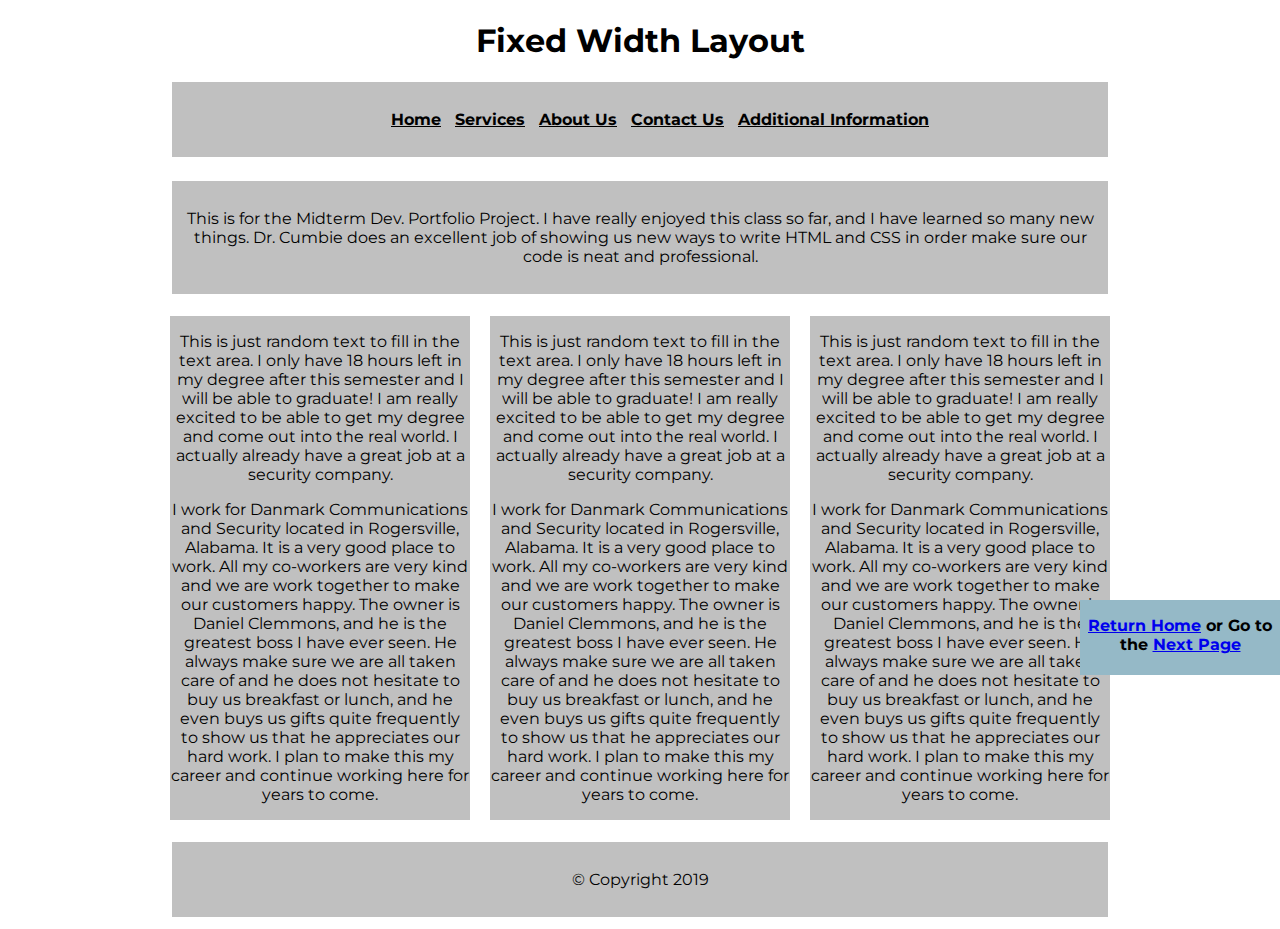
<file: pages/fixedwidth.html>
<!DOCTYPE html>
<html lang="en" >

<head>
  <meta charset="UTF-8">
  <title>Page 1</title>
  
  
  
      <link rel="stylesheet" href="../css/style1.css">

  
</head>

<body>

  <html>

<body>
  <div id="header">
    <h1>Fixed Width Layout</h1>
    <div id="nav">
      <ul>
        <li>Home</li>
        <li>Services</li>
        <li>About Us</li>
        <li>Contact Us</li>
        <li>Additional Information</li>
      </ul>
    </div>
  </div>
  <div id="content">
    <div id="feature">
      <p>This is for the Midterm Dev. Portfolio Project. I have really enjoyed this class so far, and I have learned so many new things. Dr. Cumbie does an excellent job of showing us new ways to write HTML and CSS in order make sure our code is neat and
        professional. </p>
    </div>
    <div class="article column1">
      <p>This is just random text to fill in the text area. I only have 18 hours left in my degree after this semester and I will be able to graduate! I am really excited to be able to get my degree and come out into the real world. I actually already have
        a great job at a security company.</p>
      <p> I work for Danmark Communications and Security located in Rogersville, Alabama. It is a very good place to work. All my co-workers are very kind and we are work together to make our customers happy. The owner is Daniel Clemmons, and he is the greatest
        boss I have ever seen. He always make sure we are all taken care of and he does not hesitate to buy us breakfast or lunch, and he even buys us gifts quite frequently to show us that he appreciates our hard work. I plan to make this my career and
        continue working here for years to come.</p>
    </div>
    <div class="article column2">
      <p>This is just random text to fill in the text area. I only have 18 hours left in my degree after this semester and I will be able to graduate! I am really excited to be able to get my degree and come out into the real world. I actually already have
        a great job at a security company.</p>
      <p> I work for Danmark Communications and Security located in Rogersville, Alabama. It is a very good place to work. All my co-workers are very kind and we are work together to make our customers happy. The owner is Daniel Clemmons, and he is the greatest
        boss I have ever seen. He always make sure we are all taken care of and he does not hesitate to buy us breakfast or lunch, and he even buys us gifts quite frequently to show us that he appreciates our hard work. I plan to make this my career and
        continue working here for years to come.</p>
    </div>
    <div class="article column3">
      <p>This is just random text to fill in the text area. I only have 18 hours left in my degree after this semester and I will be able to graduate! I am really excited to be able to get my degree and come out into the real world. I actually already have
        a great job at a security company.</p>
      <p> I work for Danmark Communications and Security located in Rogersville, Alabama. It is a very good place to work. All my co-workers are very kind and we are work together to make our customers happy. The owner is Daniel Clemmons, and he is the greatest
        boss I have ever seen. He always make sure we are all taken care of and he does not hesitate to buy us breakfast or lunch, and he even buys us gifts quite frequently to show us that he appreciates our hard work. I plan to make this my career and
        continue working here for years to come.</p>
    </div>
  </div>
  <div id="footer">
    <p>&copy; Copyright 2019</p>
  </div>
  <div id="returnhome">
    <p><a href="../index.html">Return Home</a> or Go to the <a href="liquidlayout.html">Next Page</a></p>
  </div>
</body>

</html>
  
  

</body>

</html>
</file>
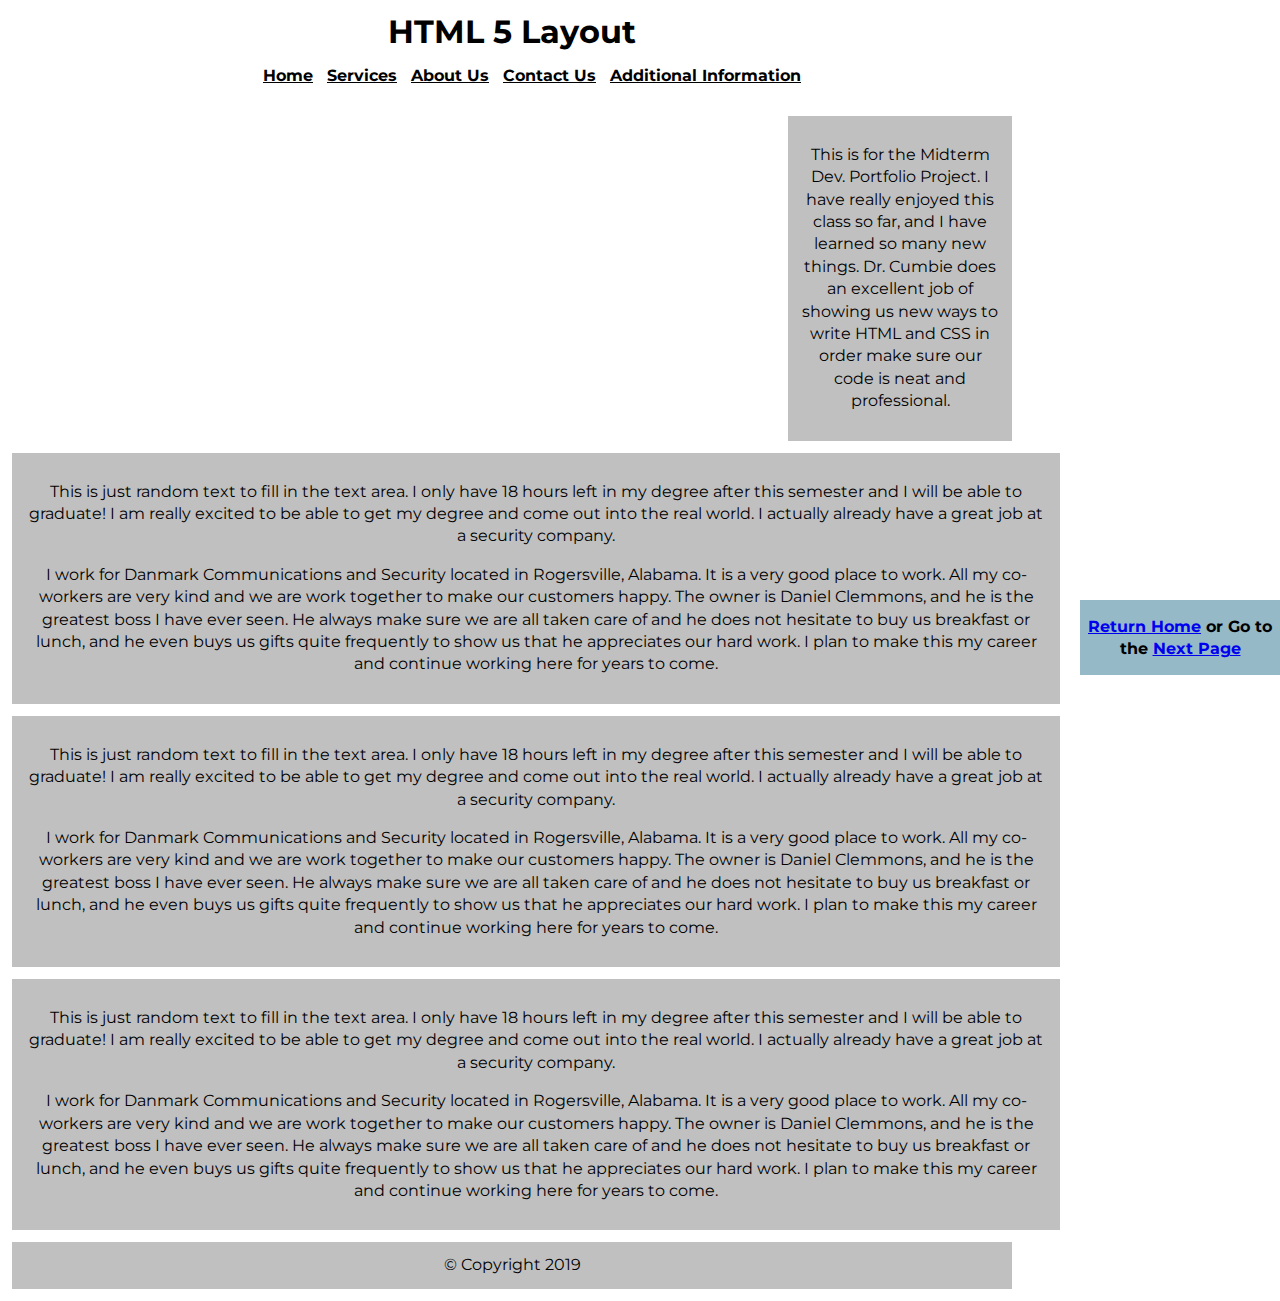
<file: pages/html5.html>
<!DOCTYPE html>
<html lang="en" >

<head>
  <meta charset="UTF-8">
  <title>Page 3</title>
  
  
  
      <link rel="stylesheet" href="../css/style3.css">

  
</head>

<body>

  <html>

<body>
  <header>
    <h1>HTML 5 Layout</h1>
    <nav>
      <ul>
        <li>Home</li>
        <li>Services</li>
        <li>About Us</li>
        <li>Contact Us</li>
        <li>Additional Information</li>
      </ul>
    </nav>
  </header>
  <aside>
    <p>This is for the Midterm Dev. Portfolio Project. I have really enjoyed this class so far, and I have learned so many new things. Dr. Cumbie does an excellent job of showing us new ways to write HTML and CSS in order make sure our code is neat and professional.
      </p>
  </aside>
  <article>
    <p>This is just random text to fill in the text area. I only have 18 hours left in my degree after this semester and I will be able to graduate! I am really excited to be able to get my degree and come out into the real world. I actually already have
      a great job at a security company.</p>
    <p> I work for Danmark Communications and Security located in Rogersville, Alabama. It is a very good place to work. All my co-workers are very kind and we are work together to make our customers happy. The owner is Daniel Clemmons, and he is the greatest
      boss I have ever seen. He always make sure we are all taken care of and he does not hesitate to buy us breakfast or lunch, and he even buys us gifts quite frequently to show us that he appreciates our hard work. I plan to make this my career and
      continue working here for years to come.</p>
  </article>
  <article>
    <p>This is just random text to fill in the text area. I only have 18 hours left in my degree after this semester and I will be able to graduate! I am really excited to be able to get my degree and come out into the real world. I actually already have
      a great job at a security company.</p>
    <p> I work for Danmark Communications and Security located in Rogersville, Alabama. It is a very good place to work. All my co-workers are very kind and we are work together to make our customers happy. The owner is Daniel Clemmons, and he is the greatest
      boss I have ever seen. He always make sure we are all taken care of and he does not hesitate to buy us breakfast or lunch, and he even buys us gifts quite frequently to show us that he appreciates our hard work. I plan to make this my career and
      continue working here for years to come.</p>
  </article>
  <article>
    <p>This is just random text to fill in the text area. I only have 18 hours left in my degree after this semester and I will be able to graduate! I am really excited to be able to get my degree and come out into the real world. I actually already have
      a great job at a security company.</p>
    <p> I work for Danmark Communications and Security located in Rogersville, Alabama. It is a very good place to work. All my co-workers are very kind and we are work together to make our customers happy. The owner is Daniel Clemmons, and he is the greatest
      boss I have ever seen. He always make sure we are all taken care of and he does not hesitate to buy us breakfast or lunch, and he even buys us gifts quite frequently to show us that he appreciates our hard work. I plan to make this my career and
      continue working here for years to come.</p>
  </article>
  </>
  <footer>
    &copy; Copyright 2019
  </footer>
  <div id="returnhome">
    <p><a href="../index.html">Return Home</a> or Go to the <a href="fixedwidth.html">Next Page</a></p>
  </div>
</body>

</html>
  
  

</body>

</html>
</file>
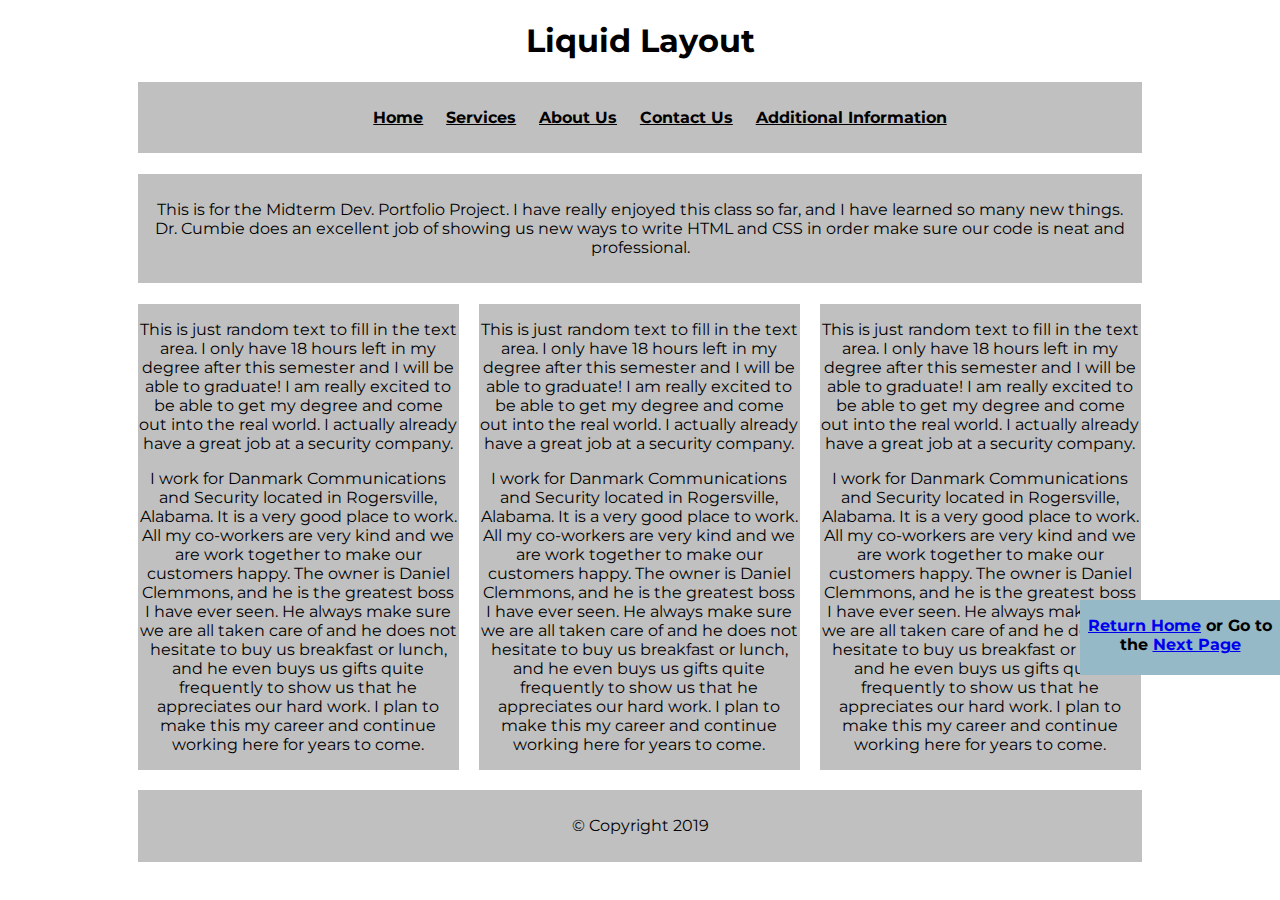
<file: pages/liquidlayout.html>
<!DOCTYPE html>
<html lang="en" >

<head>
  <meta charset="UTF-8">
  <title>Page 2</title>
  
  
  
      <link rel="stylesheet" href="../css/style2.css">

  
</head>

<body>

  <html>

<body>
  <div id="header">
    <h1>Liquid Layout</h1>
    <div id="nav">
      <ul>
        <li>Home</li>
        <li>Services</li>
        <li>About Us</li>
        <li>Contact Us</li>
        <li>Additional Information</li>
      </ul>
    </div>
  </div>
  <div id="content">
    <div id="feature">
      <p>This is for the Midterm Dev. Portfolio Project. I have really enjoyed this class so far, and I have learned so many new things. Dr. Cumbie does an excellent job of showing us new ways to write HTML and CSS in order make sure our code is neat and
        professional. </p>
    </div>
    <div class="article column1">
      <p>This is just random text to fill in the text area. I only have 18 hours left in my degree after this semester and I will be able to graduate! I am really excited to be able to get my degree and come out into the real world. I actually already have
        a great job at a security company.</p>
      <p> I work for Danmark Communications and Security located in Rogersville, Alabama. It is a very good place to work. All my co-workers are very kind and we are work together to make our customers happy. The owner is Daniel Clemmons, and he is the greatest
        boss I have ever seen. He always make sure we are all taken care of and he does not hesitate to buy us breakfast or lunch, and he even buys us gifts quite frequently to show us that he appreciates our hard work. I plan to make this my career and
        continue working here for years to come.</p>
    </div>
    <div class="article column2">
      <p>This is just random text to fill in the text area. I only have 18 hours left in my degree after this semester and I will be able to graduate! I am really excited to be able to get my degree and come out into the real world. I actually already have
        a great job at a security company.</p>
      <p> I work for Danmark Communications and Security located in Rogersville, Alabama. It is a very good place to work. All my co-workers are very kind and we are work together to make our customers happy. The owner is Daniel Clemmons, and he is the greatest
        boss I have ever seen. He always make sure we are all taken care of and he does not hesitate to buy us breakfast or lunch, and he even buys us gifts quite frequently to show us that he appreciates our hard work. I plan to make this my career and
        continue working here for years to come.</p>
    </div>
    <div class="article column3">
      <p>This is just random text to fill in the text area. I only have 18 hours left in my degree after this semester and I will be able to graduate! I am really excited to be able to get my degree and come out into the real world. I actually already have
        a great job at a security company.</p>
      <p> I work for Danmark Communications and Security located in Rogersville, Alabama. It is a very good place to work. All my co-workers are very kind and we are work together to make our customers happy. The owner is Daniel Clemmons, and he is the greatest
        boss I have ever seen. He always make sure we are all taken care of and he does not hesitate to buy us breakfast or lunch, and he even buys us gifts quite frequently to show us that he appreciates our hard work. I plan to make this my career and
        continue working here for years to come.</p>
    </div>
  </div>
  <div id="footer">
    <p>&copy; Copyright 2019</p>
  </div>
  <div id="returnhome">
    <p><a href="../index.html">Return Home</a> or Go to the <a href="html5.html">Next Page</a></p>
  </div>
</body>

</html>
  
  

</body>

</html>
</file>
<file: css/style1.css>
@import url("https://fonts.googleapis.com/css?family=Montserrat:400,400i,700");

body {
  width: 960px;
  margin: 0 auto;
}
#header {
  background-color: white;
  text-align: center;
  font-family: Montserrat;
}
#content {
  font-family: Montserrat;
  overflow: auto;
  height: 100%;
}
#nav,
#feature,
#footer {
  background-color: silver;
  padding: 12px;
  margin: 12px;
  text-align: center;
  font-family: Montserrat;
}
.column1,
.column2,
.column3 {
  background-color: silver;
  width: 300px;
  float: left;
  margin: 10px;
  text-align: center;
  font-family: Montserrat;
}
li {
  display: inline;
  padding: 5px;
  font-weight: bold;
  text-decoration: underline;
}
#returnhome {
  height: 75px;
  width: 200px;
  background-color: #95B9C7 ;
  color: #000;
  font-weight: bold;
  font-family: Montserrat;
  position: fixed;
  bottom: 25%;
  right: 0px;
  text-align: center;
}
</file>
<file: css/style3.css>
@import url("https://fonts.googleapis.com/css?family=Montserrat:400,400i,700");

header,
section,
footer,
aside,
nav,
article,
figure,
figcaption {
  display: block;
}
body {
  font-family: Montserrat;
  color: #oooooo;
  line-height: 1.4em;
  width: 80%;
  margin: 0px;
}
header {
  background-color: white;
  text-align: center;
  font-family: Montserrat;
}
article,
aside,
footer {
  background-color: silver;
  padding: 12px;
  margin: 12px;
  text-align: center;
  font-family: Montserrat;
}
nav li {
  display: inline;
  padding: 5px;
  font-weight: bold;
  text-decoration: underline;
}
article {
  clear: both;
  overflow: auto;
  width: 100%;
}
aside {
  width: 200px;
  float: right;
  padding: px, 0px, px, 20px;
}
#returnhome {
  height: 75px;
  width: 200px;
  background-color: #95B9C7;
  color: #000;
  font-weight: bold;
  font-family: Montserrat;
  position: fixed;
  bottom: 25%;
  right: 0px;
  text-align: center;
}
</file>
<file: css/style2.css>
@import url("https://fonts.googleapis.com/css?family=Montserrat:400,400i,700");

body {
  width: 80%;
  margin: 0 auto;
}
#header {
  background-color: white;
  text-align: center;
  font-family: Montserrat;
}
#content {
  overflow: auto;
  font-family: Montserrat;
}
#nav,
#feature,
#footer {
  background-color: silver;
  padding: 1%;
  margin: 1%;
  text-align: center;
  font-family: Montserrat;
}
.column1,
.column2,
.column3 {
  background-color: silver;
  width: 31.3%;
  float: left;
  margin: 1%;
  text-align: center;
  font-family: Montserrat;
}
li {
  display: inline;
  padding: 1%;
  font-weight: bold;
  text-decoration: underline;
}
#returnhome {
  height: 75px;
  width: 200px;
  background-color: #95B9C7;
  color: #000;
  font-weight: bold;
  font-family: Montserrat;
  position: fixed;
  bottom: 25%;
  right: 0px;
  text-align: center;
}
</file>
